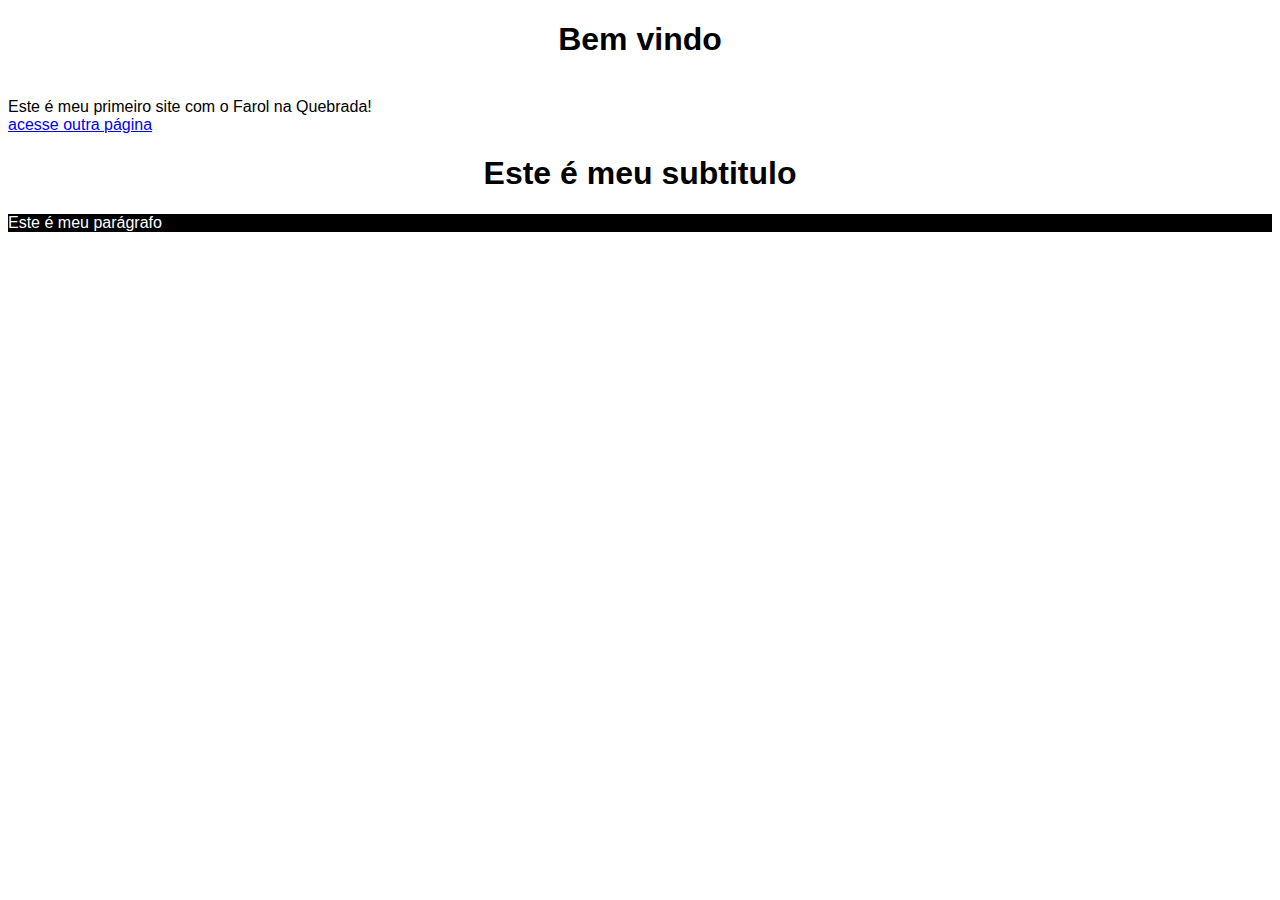
<file: index.html>
<!DOCTYPE html>
<html>
    <head>
        <link href="estilos/estilo.css" rel="stylesheet" />
        <meta charset="utf-8"/>
        <title> Minha página de teste</title>
    </head>
    <body>
        <h1>Bem vindo</h1>
        <br/>
         Este é meu primeiro site com o Farol na Quebrada!<br/>
        <a href="outra_pagina.html">acesse outra página</a>
        <h1> Este é meu subtitulo</h1>
        <p>Este é meu parágrafo</p>
    </body>
</html>
</file>
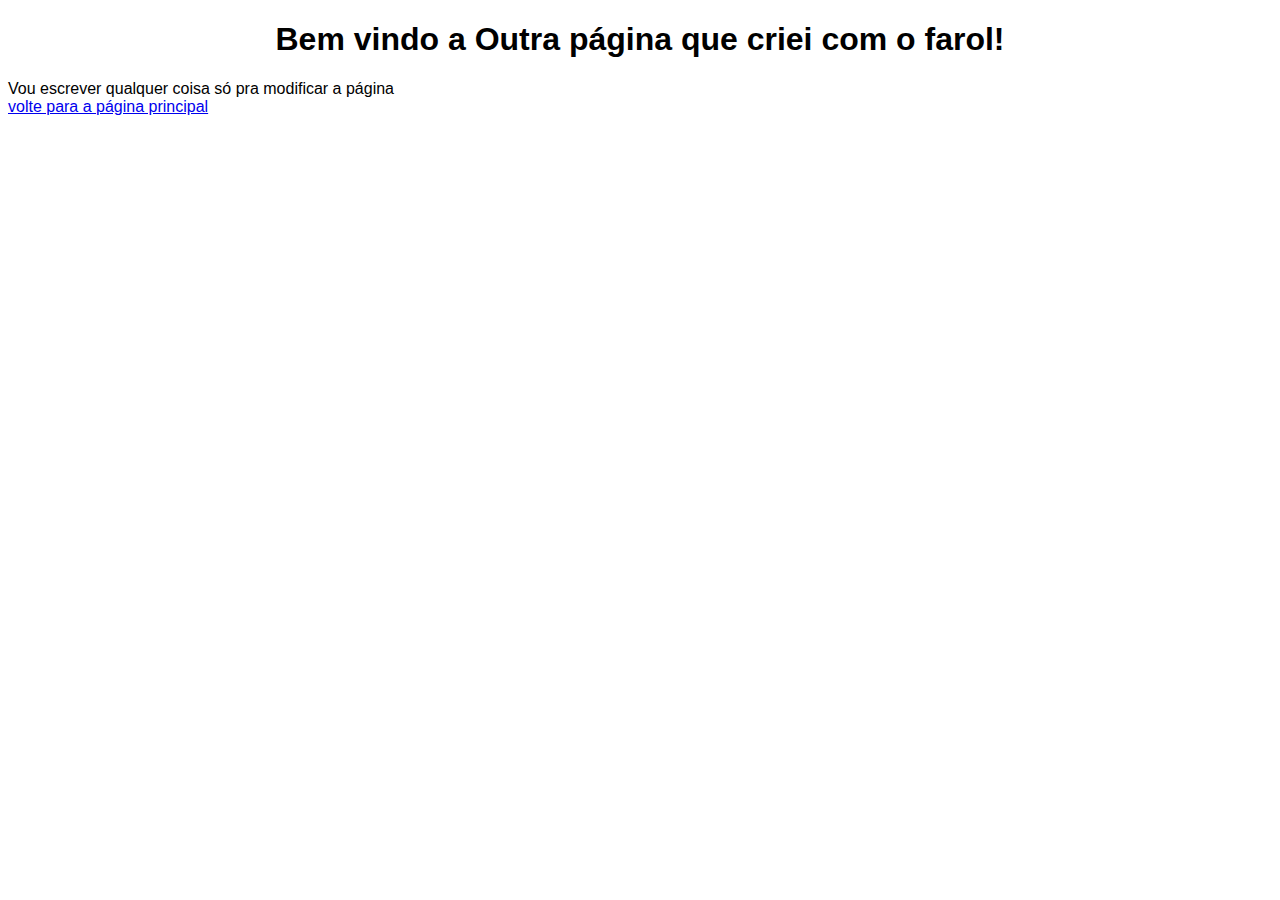
<file: outra_pagina.html>
<!DOCTYPE html>
<html>
    <head>
        <link href="estilos/estilo.css" rel="stylesheet" />
        <meta charset="utf-8"/>
        <title> Minha página de teste</title>
    </head>
    <body>
       <h1>Bem vindo a Outra página que criei com o farol!</h1>
       Vou escrever qualquer coisa só pra modificar a página<br/>
        <a href="index.html">volte para a página principal</a>
    </body>
</html>
</file>
<file: estilos/estilo.css>
body{
    font-size: 16px; /*px significa "pixels"
    font-size é o tamanho da forte que agora é 16 pixels*/
    font-family: Arial, Helvetica, sans-serif; /*este é o nome da fonte*/
}
h1{
    text-align: center;
}
p{
    color:white;
    background-color:black;
}
</file>
